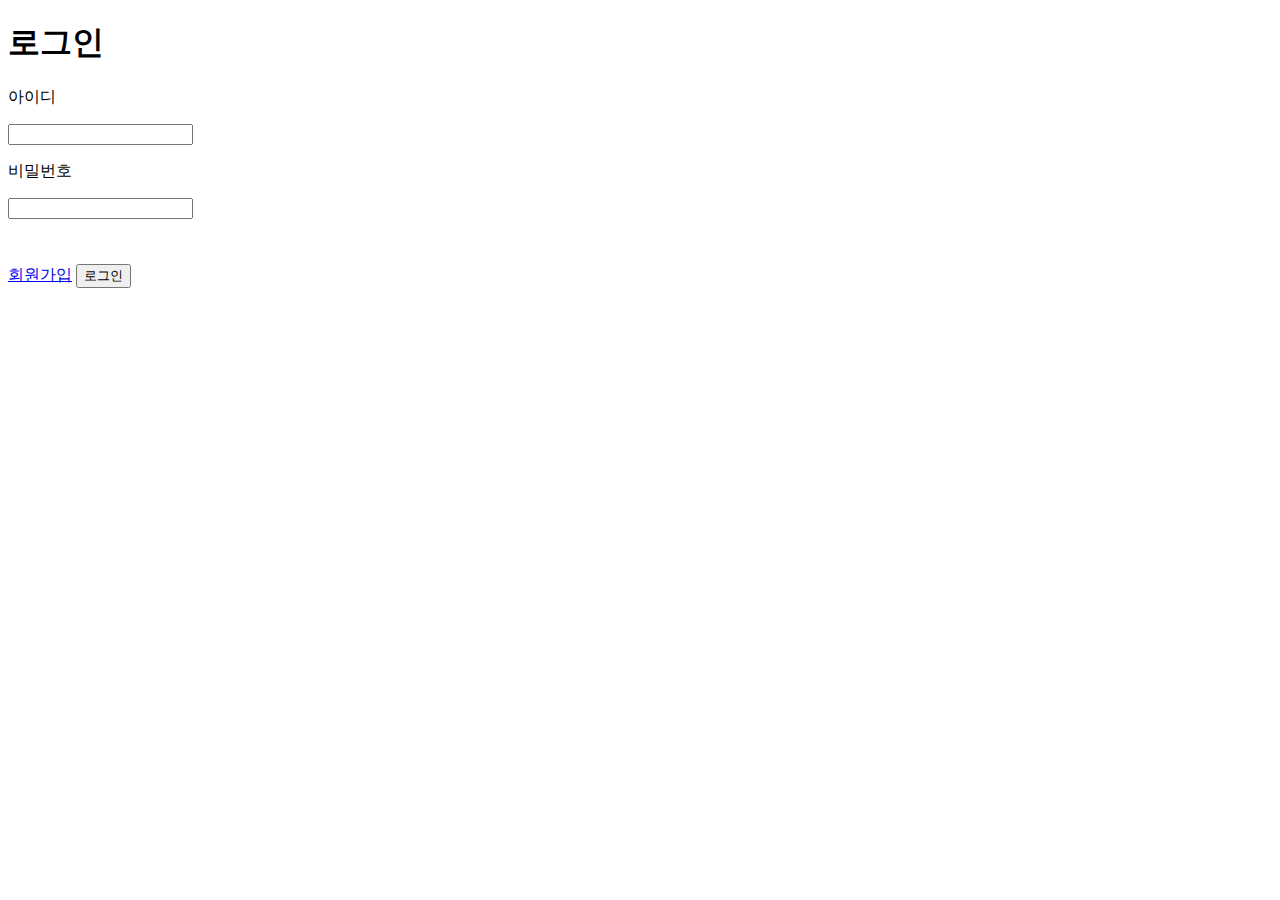
<file: index.html>
<!DOCTYPE html>
<html>
    <head>
        <meta charset="UTF-8">
        <title >일기예뽀 로그인</title>
        <link rel="stylesheet" href="style.css">
        <script src="https://ajax.googleapis.com/ajax/libs/jquery/3.5.1/jquery.min.js"></script>
        <script src="LogInOut.js"></script>
    </head>
    <body>
        <div id="box">
            <h1>로그인</h1>
            <p>아이디</p>
            <input type="text" id="inputId">
            <p>비밀번호</p>
            <input type="password" id="inputPw">
            <p class="warning" id="loginWarning">아이디 혹은 비밀번호가 일치하지 않습니다.</p>
            <a href="SignupPage.html">회원가입</a>
            <input type="button" value="로그인" onclick=CheckLogin()>
        </div>
    </body>  
</html>
</file>
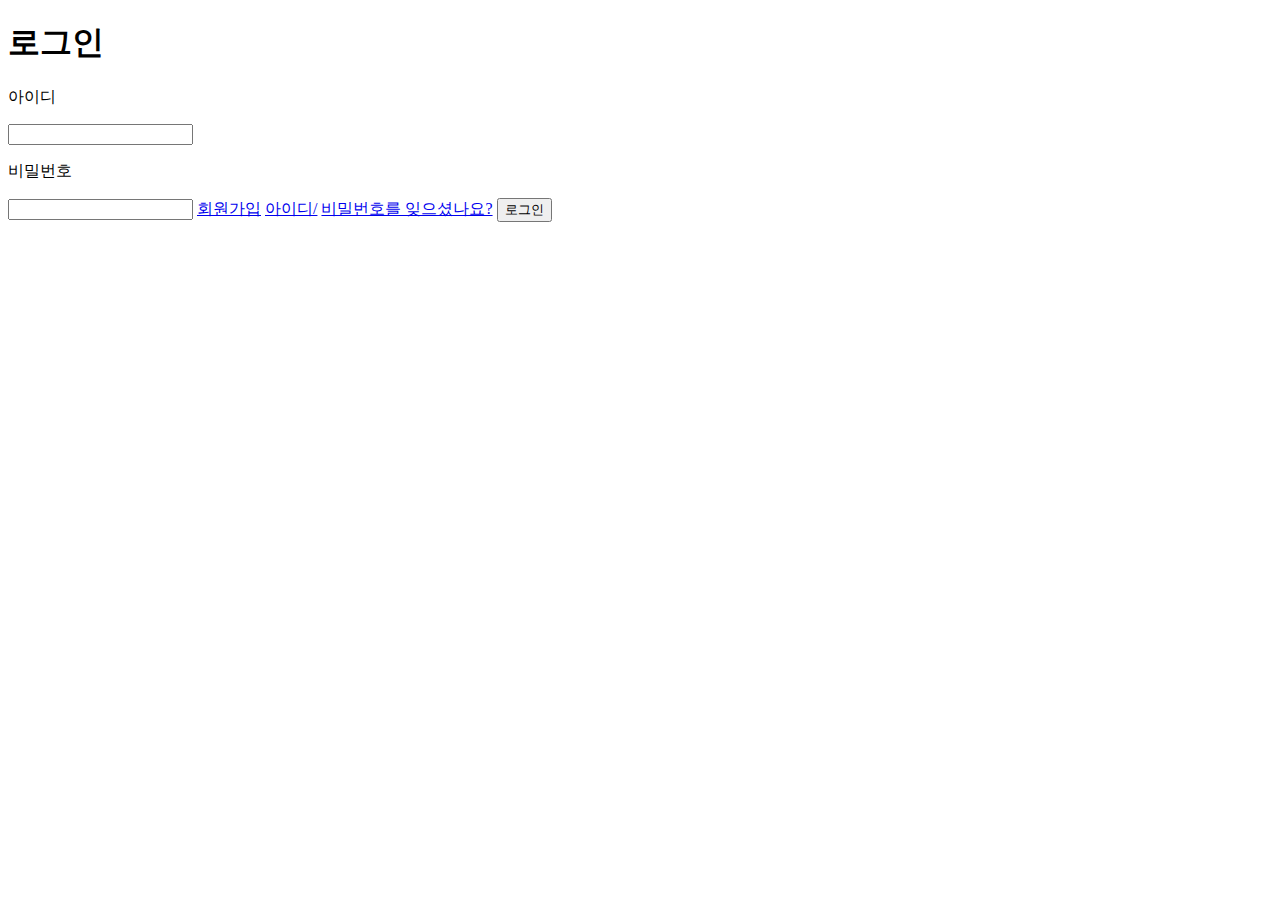
<file: LoginPage.html>
<!DOCTYPE html>
<html>
    <head>
        <meta charset="UTF-8">
        <title >일기예뽀 로그인</title>
        <script>
            function checkLogin(){
                alert('로그인');
            }
        </script>
    </head>
    <body>
        <div id="box">
            <h1>로그인</h1>
            <p>아이디</p>
            <input type="text">
            <p>비밀번호</p>
            <input type="password">
            <a href="SignupPage.html">회원가입</a>
            <a href="FindIdPage.html">아이디/</a>
            <a href="FindPwPage.html">비밀번호를 잊으셨나요?</a>
            <input type="button" value="로그인" onclick=checkLogin()>
        </div>
    </body>  
</html>
</file>
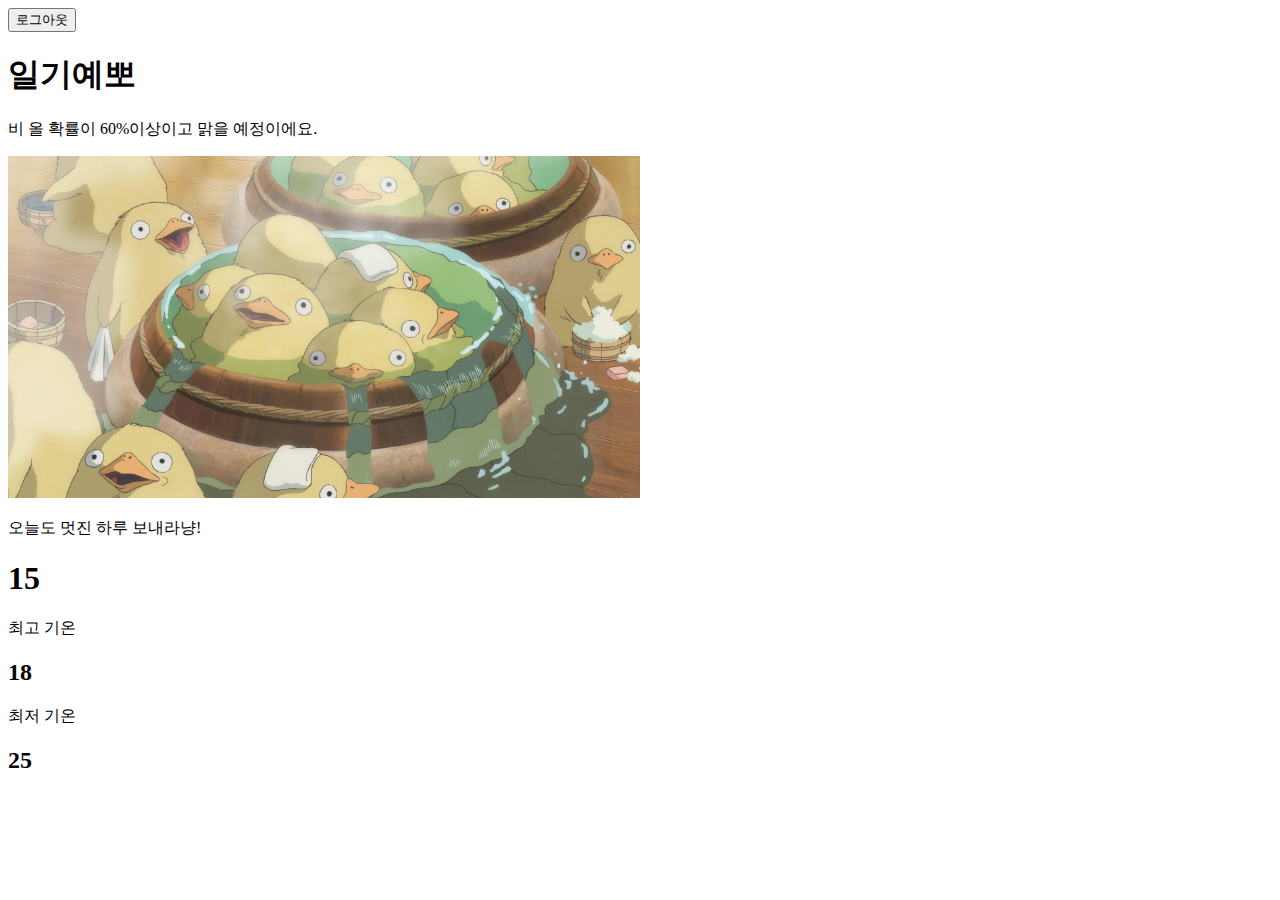
<file: MainPage.html>
<!DOCTYPE html>
<html>
    <head>
        <meta charset="UTF-8">
        <title >일기예뽀</title>
        <link rel="stylesheet" href="style.css">
        <script src="https://ajax.googleapis.com/ajax/libs/jquery/3.5.1/jquery.min.js"></script>
        <script src="WeartherCal.js"></script>
        <script src="LogInOut.js"></script>
    </head>
    <body>
        <input type="button" value="로그아웃" onclick=Logout()>
        <div id="box">
            <h1>일기예뽀</h1>
            <p id="todayWeather">오늘은 비가 오고 추울 예정이에요.</p>
            <img id="catImg" width="50%">
            <p id="todayTip">우산을 꼭 챙겨가세요!</p>
            <div id="tempbox">
                <h1 id="nowTemp"></h2>
                <p>최고 기온</p>
                <h2 id="highTemp"></h2>
                <p>최저 기온</p>
                <h2 id="lowTemp"></h2>
            </div>
            <script>
                $("#catImg").attr('src', catImgValue);
                $("#todayWeather").text(weatherInfo);
                $("#todayTip").text(weatherTip);
                $("#nowTemp").text(nowtemp);
                $("#highTemp").text(htemp);
                $("#lowTemp").text(ltemp);
            </script>
        </div>
    </body>  
</html>
</file>
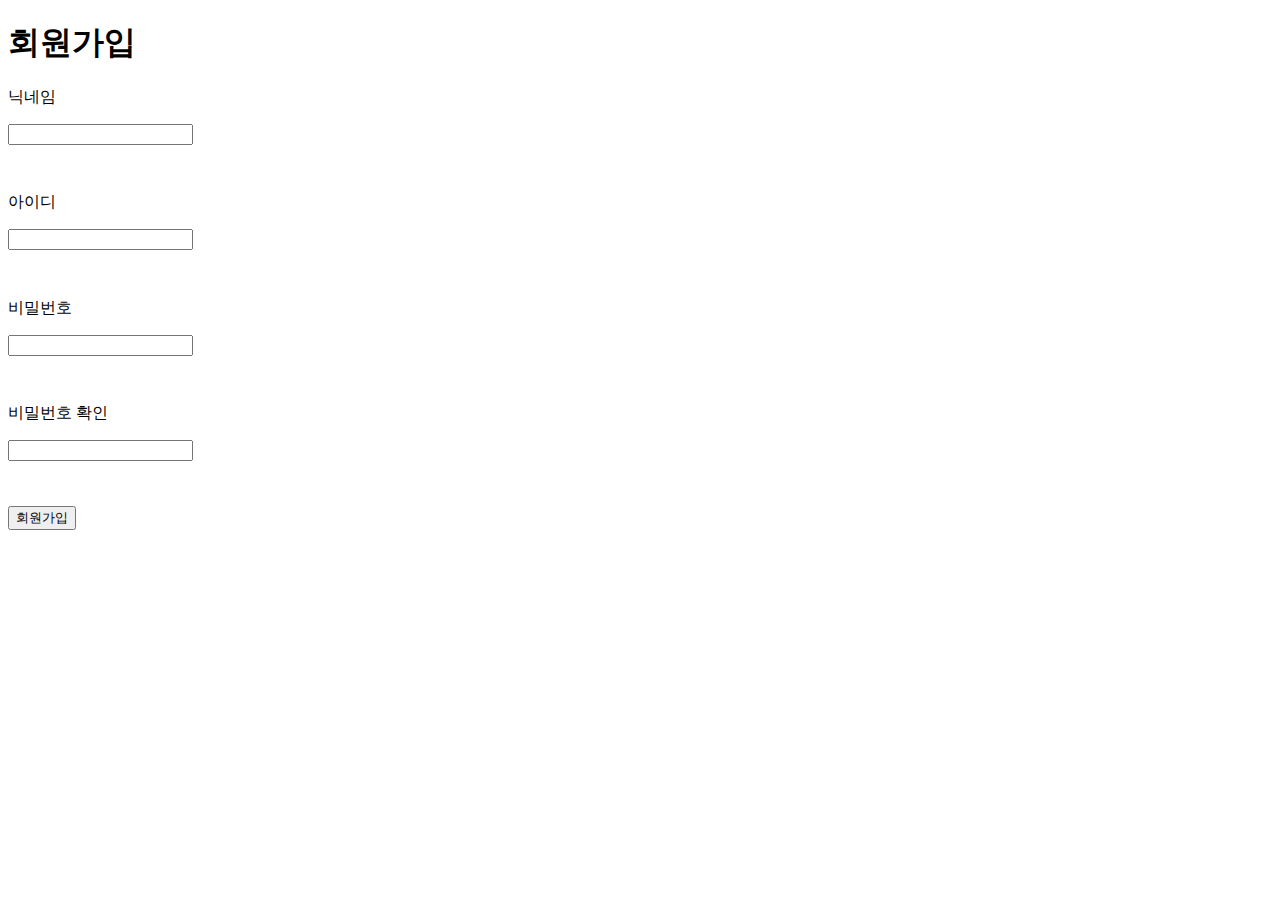
<file: SignupPage.html>
<!DOCTYPE html>
<html>
    <head>
        <meta charset="UTF-8">
        <title >일기예뽀 회원가입</title>
        <link rel="stylesheet" href="style.css">
        <script src="LogInOut.js"></script>
        <script src="https://ajax.googleapis.com/ajax/libs/jquery/3.5.1/jquery.min.js"></script>
    </head>
    <body>
        <div id="box">
            <h1>회원가입</h1>
            <p>닉네임</p>
            <input type="text" id="newName">
            <p class="warning" id="nameWarning">2~10자 내로 작성해주세요.</p>
            <p>아이디</p>
            <input type="text" id="newId">
            <p class="warning" id="idWarning">2~10자 내로 작성해주세요.</p>
            <p>비밀번호</p>
            <input type="password" id="newPw">
            <p class="warning" id="pwWarning">8~16자 영문 대 소문자, 숫자, 특수문자를 사용해주세요.</p>
            <p>비밀번호 확인</p>
            <input type="password" id="checkPw">
            <p class="warning" id="pwReWarning">비밀번호가 일치하지 않습니다.</p>
            <input type="button" value="회원가입" onclick=CheckSignUp()>
        </div>
    </body>  
</html>
</file>
<file: style.css>
.warning{
    visibility: hidden;
    color: red;
    font-size: smaller;
}
</file>
